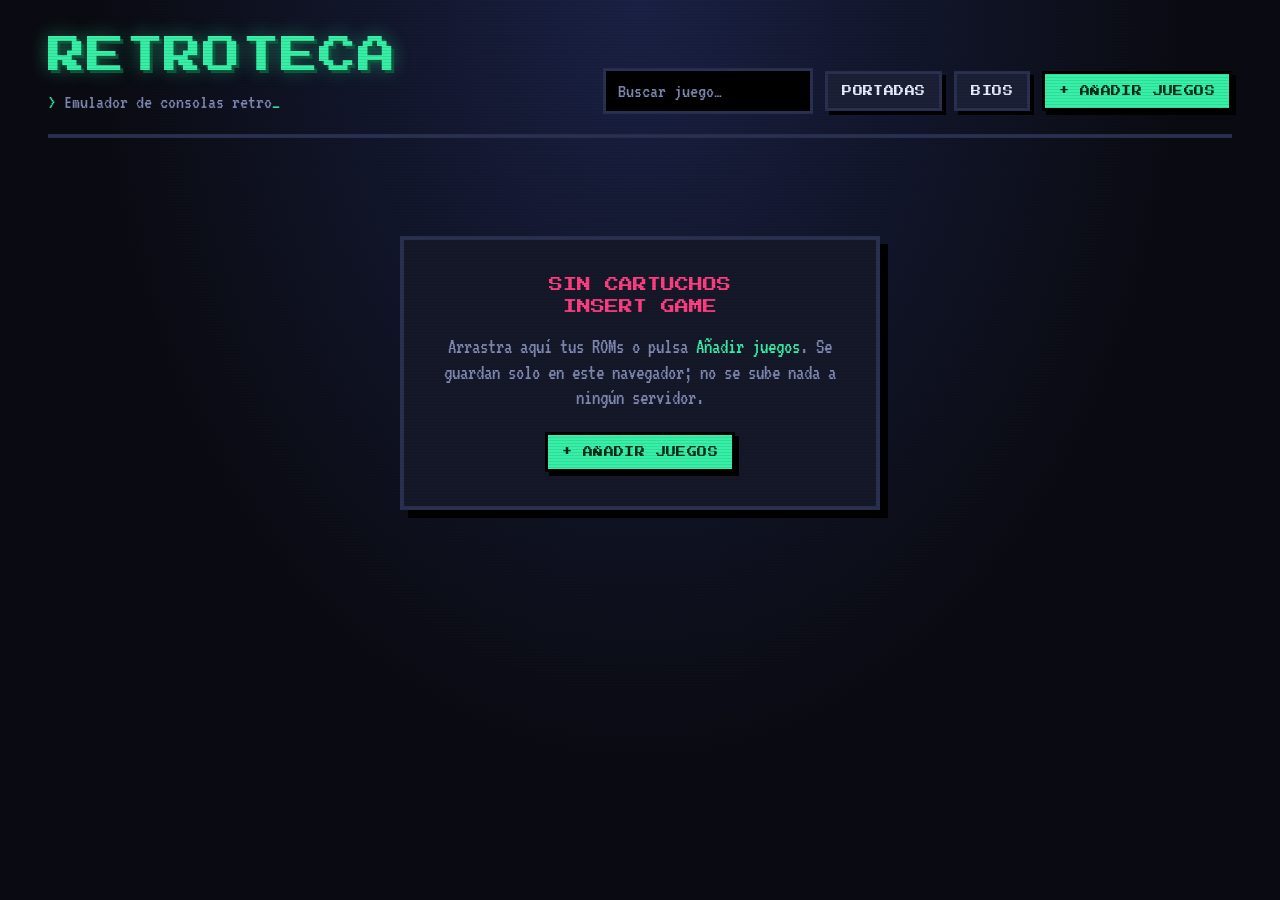
<file: index.html>
<!DOCTYPE html>
<html lang="es">
<head>
  <meta charset="utf-8">
  <meta name="viewport" content="width=device-width, initial-scale=1, viewport-fit=cover">
  <title>Retroteca</title>
  <meta name="description" content="Emulador de consolas retro en el navegador.">
  <link rel="preconnect" href="https://fonts.googleapis.com">
  <link rel="preconnect" href="https://fonts.gstatic.com" crossorigin>
  <link href="https://fonts.googleapis.com/css2?family=Press+Start+2P&family=VT323&display=swap" rel="stylesheet">
  <link rel="stylesheet" href="css/app.css?v=5">
</head>
<body>
  <header class="top">
    <div class="brand">
      <h1>RETROTECA</h1>
      <p class="sub" id="count">Emulador de consolas retro</p>
    </div>
    <div class="tools">
      <input id="search" type="search" placeholder="Buscar juego…" aria-label="Buscar juego">
      <button id="btnCovers" class="ghost" title="Buscar portadas que faltan">Portadas</button>
      <button id="btnBios" class="ghost" title="Archivos BIOS">BIOS</button>
      <button id="btnAdd" class="primary">+ Añadir juegos</button>
      <input id="fileInput" type="file" multiple hidden>
    </div>
  </header>

  <nav id="chips" class="chips" aria-label="Filtrar por consola"></nav>

  <main id="shelves"></main>

  <div id="empty" class="empty" hidden>
    <div class="empty-card">
      <h2>Sin cartuchos<br>Insert game</h2>
      <p>Arrastra aquí tus ROMs o pulsa <b>Añadir juegos</b>. Se guardan solo en este navegador; no se sube nada a ningún servidor.</p>
      <button id="btnAdd2" class="primary">+ Añadir juegos</button>
    </div>
  </div>

  <div id="drop" class="drop" hidden><div>INSERTA LOS CARTUCHOS<br>SUELTA LOS ARCHIVOS AQUÍ</div></div>

  <!-- Elegir consola para archivos ambiguos -->
  <dialog id="dlgImport">
    <form method="dialog" id="formImport">
      <h3>¿De qué consola es cada archivo?</h3>
      <p class="muted">Estas extensiones sirven para varias consolas.</p>
      <div id="importRows"></div>
      <menu>
        <button value="cancel" class="ghost" type="button" id="importCancel">Cancelar</button>
        <button value="ok" class="primary" id="importOk">Añadir</button>
      </menu>
    </form>
  </dialog>

  <!-- Editar juego -->
  <dialog id="dlgEdit">
    <form method="dialog" id="formEdit">
      <h3>Editar juego</h3>
      <label>Título <input id="editTitle" required></label>
      <label>Consola <select id="editSystem"></select></label>
      <label>Portada
        <span class="row">
          <input id="editCover" type="file" accept="image/*">
          <button type="button" id="editCoverClear" class="ghost">Quitar</button>
        </span>
      </label>
      <menu>
        <button type="button" id="editDelete" class="danger">Eliminar</button>
        <span class="spacer"></span>
        <button type="button" id="editCancel" class="ghost">Cancelar</button>
        <button value="ok" class="primary">Guardar</button>
      </menu>
    </form>
  </dialog>

  <!-- BIOS -->
  <dialog id="dlgBios">
    <form method="dialog">
      <h3>Archivos BIOS</h3>
      <p class="muted">Algunas consolas los necesitan (Mega-CD, Saturn, 3DO) y otras funcionan mejor con ellos (PlayStation, DS). Súbelos de tu propia consola; no se incluyen.</p>
      <div id="biosRows"></div>
      <menu><span class="spacer"></span><button value="ok" class="primary">Cerrar</button></menu>
    </form>
  </dialog>

  <script src="js/systems.js?v=5"></script>
  <script src="js/db.js?v=5"></script>
  <script src="js/covers.js?v=5"></script>
  <script src="js/app.js?v=5"></script>
</body>
</html>
</file>
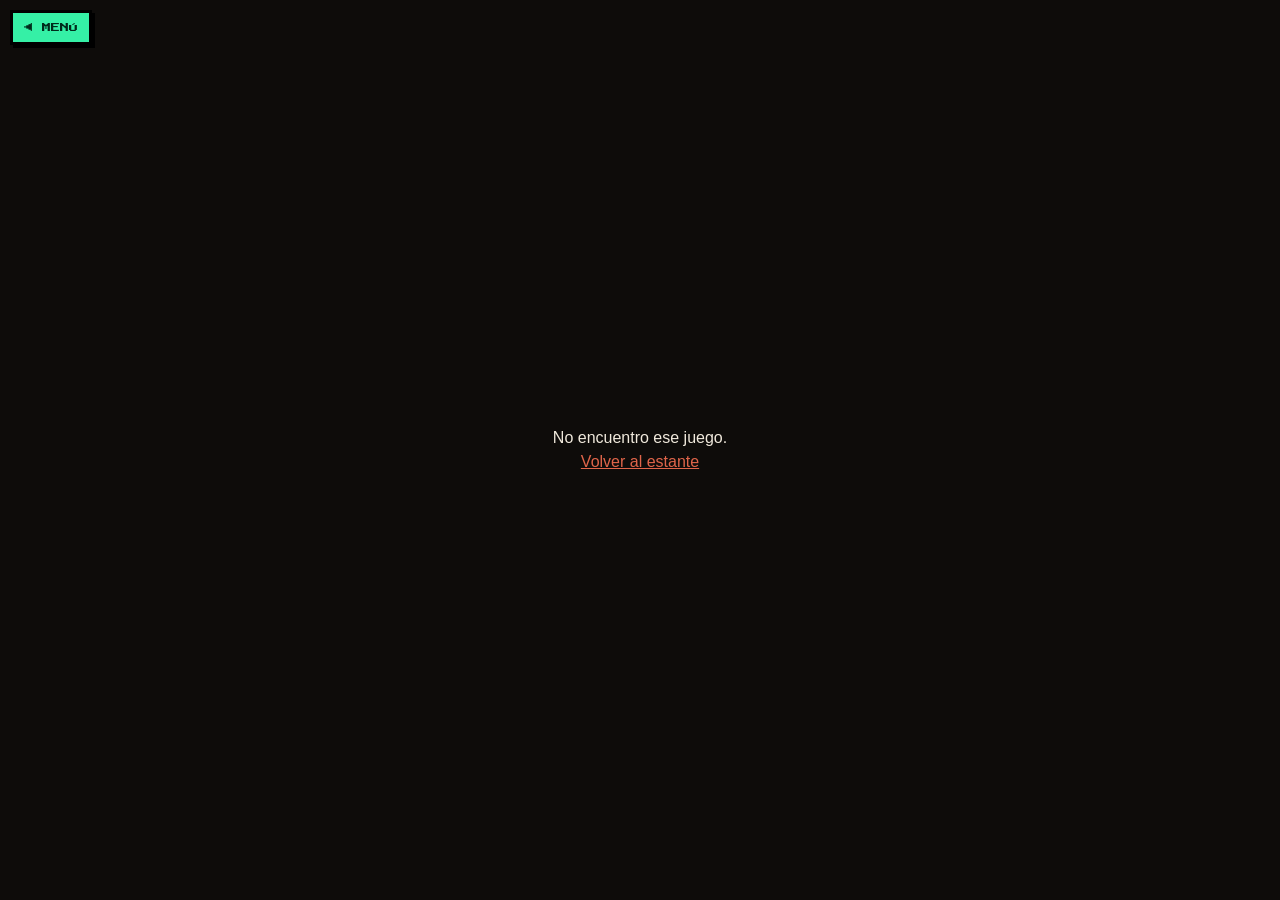
<file: player.html>
<!DOCTYPE html>
<html lang="es">
<head>
  <meta charset="utf-8">
  <meta name="viewport" content="width=device-width, initial-scale=1, viewport-fit=cover">
  <title>Jugando · Retroteca</title>
  <link href="https://fonts.googleapis.com/css2?family=Press+Start+2P&display=swap" rel="stylesheet">
  <style>
    html, body { margin: 0; height: 100%; background: #0e0c0a; overflow: hidden; }
    #game { width: 100vw; height: 100vh; }
    .back {
      position: fixed; top: max(10px, env(safe-area-inset-top)); left: 10px; z-index: 1000;
      background: #35f0a6; color: #002b1b; text-decoration: none; border: 3px solid #000; box-shadow: 3px 3px 0 #000;
      font: 9px/1 "Press Start 2P", monospace; padding: 10px 11px; text-transform: uppercase;
    }
    .back:hover { background: #6bffc4; }
    .msg {
      position: fixed; inset: 0; display: none; place-items: center; text-align: center; color: #f0e9dc;
      font: 16px/1.5 -apple-system, "Segoe UI", sans-serif; padding: 24px;
    }
    .msg a { color: #e0654a; }
  </style>
</head>
<body>
  <a class="back" href="index.html">◀ Menú</a>
  <div id="game"></div>
  <div class="msg" id="msg"></div>
  <script src="js/systems.js?v=5"></script>
  <script src="js/db.js?v=5"></script>
  <script src="js/player.js?v=5"></script>
</body>
</html>
</file>
<file: css/app.css>
:root {
  --bg: #0a0b12;
  --panel: #141828;
  --panel-2: #1b2036;
  --ink: #e8ecff;
  --muted: #7f88b3;
  --line: #2a3050;
  --accent: #35f0a6;      /* fósforo verde */
  --accent-2: #ff3d81;    /* magenta arcade */
  --warn: #ffcc33;
  --pixel: "Press Start 2P", "Courier New", ui-monospace, monospace;
  --term: "VT323", "Courier New", ui-monospace, monospace;
}
* { box-sizing: border-box; }
[hidden] { display: none !important; }
html, body { margin: 0; }
body {
  background:
    radial-gradient(ellipse at 50% 0%, #1a2145 0%, transparent 60%),
    var(--bg);
  color: var(--ink);
  font-family: var(--term);
  font-size: 20px;
  line-height: 1.2;
  padding: 0 clamp(16px, 4vw, 48px) 80px;
  min-height: 100vh;
}
/* líneas de escáner CRT */
body::after {
  content: ""; position: fixed; inset: 0; pointer-events: none; z-index: 999;
  background: repeating-linear-gradient(to bottom, rgba(0,0,0,0) 0, rgba(0,0,0,0) 2px, rgba(0,0,0,.18) 3px);
  mix-blend-mode: multiply;
}
button, input, select { font: inherit; color: inherit; }
button { cursor: pointer; }
::selection { background: var(--accent); color: #000; }

/* Cabecera */
.top {
  display: flex; justify-content: space-between; align-items: flex-end; gap: 20px; flex-wrap: wrap;
  padding: 34px 0 20px; border-bottom: 4px solid var(--line); margin-bottom: 22px;
}
h1 {
  font-family: var(--pixel); font-size: clamp(22px, 4.5vw, 38px); margin: 0; font-weight: 400;
  color: var(--accent); letter-spacing: .02em; line-height: 1.2;
  text-shadow: 3px 3px 0 #0b5a3d, 0 0 18px rgba(53,240,166,.45);
}
.sub { margin: 10px 0 0; color: var(--muted); font-size: 20px; }
.sub::before { content: "> "; color: var(--accent); }
.sub::after { content: "_"; color: var(--accent); animation: blink 1s steps(1) infinite; }
@keyframes blink { 50% { opacity: 0; } }

.tools { display: flex; gap: 12px; align-items: center; flex-wrap: wrap; }
.tools input[type=search] {
  background: #000; border: 3px solid var(--line); padding: 8px 12px; width: 210px; outline: none;
  color: var(--accent); font-size: 20px;
}
.tools input[type=search]::placeholder { color: var(--muted); }
.tools input[type=search]:focus { border-color: var(--accent); box-shadow: 0 0 0 3px rgba(53,240,166,.2); }

button.primary, button.ghost, button.danger {
  font-family: var(--pixel); font-size: 10px; text-transform: uppercase; letter-spacing: .04em;
  padding: 12px 14px; border: 3px solid #000; border-radius: 0; line-height: 1;
  box-shadow: 4px 4px 0 #000; transition: transform .06s, box-shadow .06s;
}
button.primary { background: var(--accent); color: #002b1b; }
button.primary:hover { background: #6bffc4; }
button.ghost { background: var(--panel-2); color: var(--ink); border-color: var(--line); }
button.ghost:hover { border-color: var(--accent); color: var(--accent); }
button.danger { background: var(--accent-2); color: #fff; }
button.primary:active, button.ghost:active, button.danger:active { transform: translate(4px, 4px); box-shadow: 0 0 0 #000; }

/* Filtros */
.chips { display: flex; gap: 8px; flex-wrap: wrap; padding: 0 0 26px; }
.chip {
  font-family: var(--pixel); font-size: 9px; padding: 8px 10px; background: var(--panel);
  border: 2px solid var(--line); color: var(--muted); border-radius: 0;
}
.chip:hover { color: var(--ink); border-color: var(--muted); }
.chip[aria-pressed=true] { background: var(--accent-2); color: #fff; border-color: #000; box-shadow: 3px 3px 0 #000; }

/* Secciones por consola */
.shelf { margin-bottom: 40px; }
.shelf h2 {
  font-family: var(--pixel); font-weight: 400; font-size: 13px; margin: 0 0 18px; color: var(--warn);
  display: flex; align-items: center; gap: 12px; text-transform: uppercase;
}
.shelf h2::before { content: "▶"; color: var(--accent-2); font-size: 11px; }
.shelf h2::after { content: ""; flex: 1; height: 4px; background: repeating-linear-gradient(90deg, var(--line) 0 8px, transparent 8px 12px); order: 2; }
.shelf h2 small { order: 3; font-family: var(--pixel); font-size: 10px; color: var(--muted); }
.row-games {
  display: grid; grid-template-columns: repeat(auto-fill, minmax(170px, 1fr)); gap: 30px 22px; align-items: end;
}
.shelf-board { display: none; }

/* Cartuchos */
.game { position: relative; width: calc(var(--w, 1) * 100%); }
.cover-btn { all: unset; display: block; width: 100%; cursor: pointer; position: relative; }
.cover {
  aspect-ratio: var(--r, .75); position: relative; overflow: hidden;
  background: var(--c, #444); color: #fff;
  border: 4px solid #000; border-radius: 6px 6px 2px 2px;
  box-shadow: 6px 6px 0 #000, inset 0 0 0 3px rgba(255,255,255,.12);
  transition: transform .08s ease, box-shadow .08s ease;
}
/* muesca de cartucho */
.cover::after {
  content: ""; position: absolute; left: 50%; bottom: 0; width: 46%; height: 9px; transform: translateX(-50%);
  background: #000; border-radius: 4px 4px 0 0; z-index: 2;
}
.cover-btn:hover .cover, .cover-btn:focus-visible .cover {
  transform: translate(-3px, -3px); box-shadow: 9px 9px 0 #000, 0 0 0 3px var(--accent), 0 0 24px rgba(53,240,166,.55);
}
.cover-btn:active .cover { transform: translate(4px, 4px); box-shadow: 2px 2px 0 #000; }
.cover img { position: relative; z-index: 1; width: 100%; height: 100%; object-fit: contain; display: block; }
/* con portada: el cartucho toma exactamente la proporción de la imagen */
.cover.art { aspect-ratio: auto; background: #000; }
.cover.art img { height: auto; }
.cover.gen { padding: 12px 10px 20px; display: flex; flex-direction: column; justify-content: space-between; }
.cover.gen::before {
  content: ""; position: absolute; inset: 0;
  background:
    repeating-linear-gradient(45deg, rgba(255,255,255,.06) 0 6px, transparent 6px 12px),
    linear-gradient(180deg, rgba(255,255,255,.15), rgba(0,0,0,.4));
}
.cover.gen > * { position: relative; z-index: 1; }
.cover .tag {
  font-family: var(--pixel); font-size: 8px; background: #000; color: var(--warn); padding: 5px 6px; align-self: flex-start;
}
.cover .t {
  font-family: var(--pixel); font-size: 10px; line-height: 1.5; text-transform: uppercase; word-break: break-word;
  text-shadow: 2px 2px 0 #000; background: rgba(0,0,0,.35); padding: 6px;
  display: -webkit-box; -webkit-line-clamp: 3; -webkit-box-orient: vertical; overflow: hidden;
}
/* aviso PLAY al pasar */
.cover-btn::after {
  content: "▶ PLAY"; position: absolute; left: 50%; top: 50%; transform: translate(-50%, -50%) scale(.9);
  font-family: var(--pixel); font-size: 11px; color: #000; background: var(--accent); padding: 10px 12px;
  border: 3px solid #000; box-shadow: 4px 4px 0 #000; opacity: 0; transition: opacity .1s, transform .1s; z-index: 3; pointer-events: none;
  white-space: nowrap;
}
.cover-btn:hover::after, .cover-btn:focus-visible::after { opacity: 1; transform: translate(-50%, -50%) scale(1); }

.game .meta { margin-top: 14px; font-size: 19px; }
.game .meta b {
  display: -webkit-box; -webkit-line-clamp: 2; -webkit-box-orient: vertical; overflow: hidden;
  font-weight: 400; color: var(--ink); line-height: 1.05;
}
.game .meta span { color: var(--muted); font-size: 17px; }
.edit-btn {
  position: absolute; top: 6px; right: 6px; width: 28px; height: 28px; z-index: 4;
  border: 3px solid #000; border-radius: 0; background: var(--warn); color: #000;
  font-family: var(--pixel); font-size: 10px; line-height: 1; padding: 0;
  opacity: 0; transition: opacity .1s;
}
.game:hover .edit-btn, .edit-btn:focus-visible { opacity: 1; }
@media (hover: none) { .edit-btn { opacity: 1; } }

/* Vacío */
.empty { display: grid; place-items: center; padding: 50px 0; }
.empty-card {
  max-width: 480px; text-align: center; padding: 34px 28px; background: var(--panel);
  border: 4px solid var(--line); box-shadow: 8px 8px 0 #000;
}
.empty-card h2 { font-family: var(--pixel); font-weight: 400; font-size: 14px; line-height: 1.6; margin: 0 0 16px; color: var(--accent-2); text-transform: uppercase; animation: blink 1.2s steps(1) infinite; }
.empty-card p { color: var(--muted); font-size: 21px; margin: 0 0 22px; }
.empty-card b { color: var(--accent); font-weight: 400; }

/* Capa de arrastrar */
.drop { position: fixed; inset: 0; background: rgba(5,6,12,.88); display: grid; place-items: center; z-index: 50; pointer-events: none; }
.drop div {
  font-family: var(--pixel); font-size: 16px; line-height: 1.7; text-align: center; color: var(--accent);
  border: 4px dashed var(--accent); padding: 50px 40px; text-shadow: 0 0 14px rgba(53,240,166,.6);
}

/* Diálogos */
dialog {
  border: 4px solid var(--line); background: var(--panel); color: var(--ink); border-radius: 0;
  padding: 24px; width: min(500px, calc(100vw - 32px)); box-shadow: 10px 10px 0 #000;
}
dialog::backdrop { background: rgba(0,0,0,.7); }
dialog h3 { font-family: var(--pixel); font-weight: 400; font-size: 13px; line-height: 1.5; margin: 0 0 12px; color: var(--warn); text-transform: uppercase; }
.muted { color: var(--muted); font-size: 19px; margin: 0 0 14px; }
dialog label { display: block; color: var(--muted); margin-bottom: 14px; }
dialog input:not([type=file]), dialog select {
  display: block; width: 100%; margin-top: 5px; background: #000; border: 3px solid var(--line);
  border-radius: 0; padding: 8px 10px; color: var(--accent); font-size: 20px;
}
dialog input:focus, dialog select:focus { outline: none; border-color: var(--accent); }
dialog menu { display: flex; gap: 10px; padding: 0; margin: 20px 0 0; align-items: center; flex-wrap: wrap; }
.spacer { flex: 1; }
.row { display: flex; gap: 8px; align-items: center; margin-top: 5px; }
.row input[type=file] { flex: 1; min-width: 0; font-size: 16px; }
.imp-row, .bios-row { display: grid; grid-template-columns: 1fr auto; gap: 10px; align-items: center; padding: 10px 0; border-top: 2px dashed var(--line); }
.imp-row span, .bios-row span { overflow: hidden; text-overflow: ellipsis; white-space: nowrap; }
.imp-row select { width: 190px; margin: 0; padding: 5px 8px; font-size: 18px; }
.bios-row small { color: var(--muted); display: block; font-size: 17px; }
.bios-row .row { margin: 0; }
.bios-row input[type=file] { max-width: 150px; }
input[type=file]::file-selector-button {
  font-family: var(--pixel); font-size: 8px; background: var(--panel-2); color: var(--ink);
  border: 2px solid var(--line); padding: 7px 8px; margin-right: 8px; cursor: pointer;
}

/* Aviso */
.toast {
  position: fixed; left: 50%; bottom: 24px; transform: translateX(-50%);
  background: #000; color: var(--accent); border: 3px solid var(--accent); padding: 10px 16px;
  font-family: var(--pixel); font-size: 10px; z-index: 1000; box-shadow: 4px 4px 0 #000;
}
</file>
